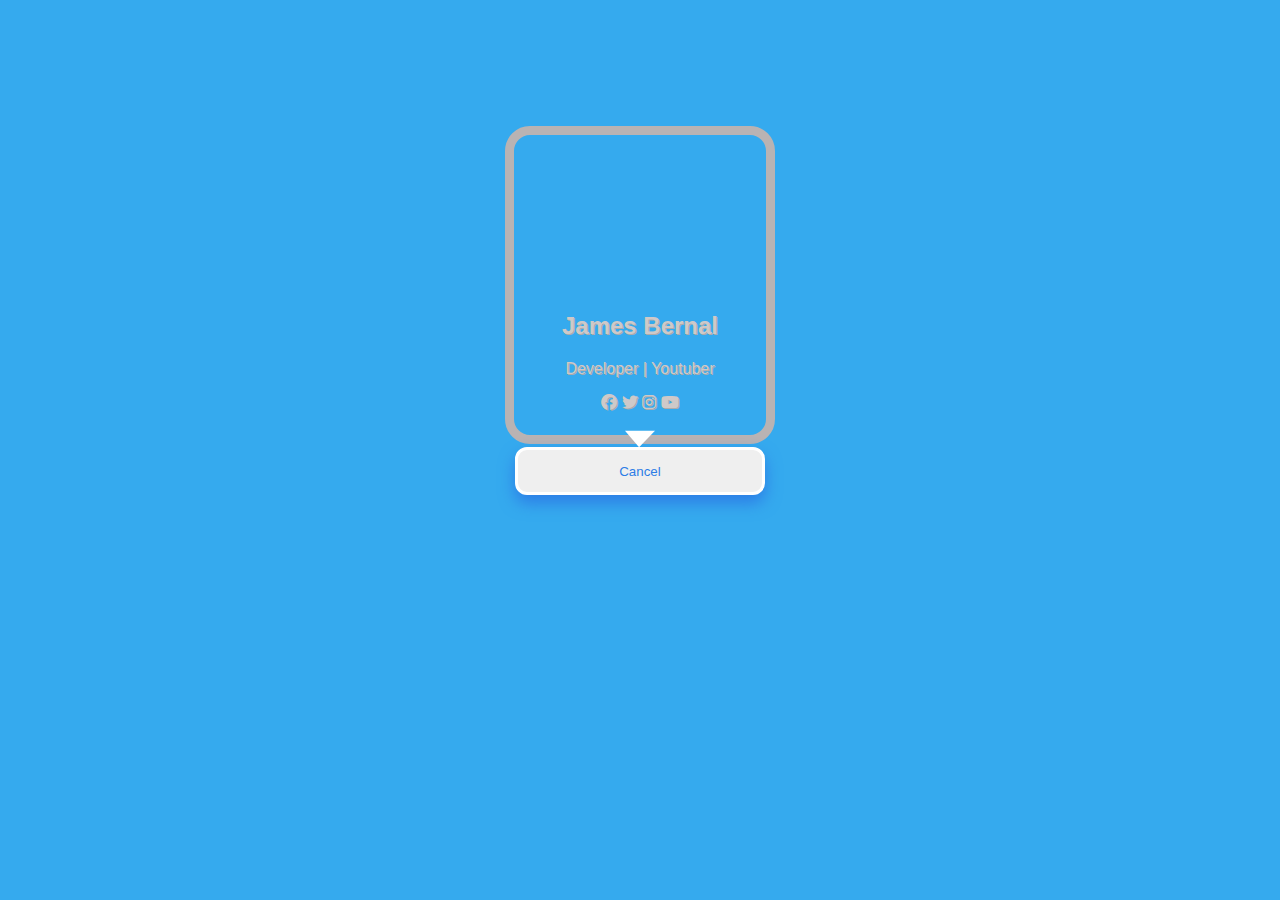
<file: task1/index.html>
<!DOCTYPE html>
<html lang="en">

<!DOCTYPE html>
<html lang="en">
<head>
    <meta charset="UTF-8">
    <meta http-equiv="X-UA-Compatible" content="IE=edge">
    <meta name="viewport" content="width=device-width, initial-scale=1.0">
    <title>Task1</title>
    <link rel="stylesheet" href="./style.css">
    <link rel="stylesheet" href="https://cdnjs.cloudflare.com/ajax/libs/font-awesome/6.4.0/css/all.min.css">
</head>
<body>
    <div>
<div class="box">
<div class="text">
<h2>James Bernal</h2>
<p>Developer | Youtuber</p>
<i class="fa-brands fa-facebook"></i>
<i class="fa-brands fa-twitter"></i>
<i class="fa-brands fa-instagram"></i>
<i class="fa-brands fa-youtube"></i>
</div>
<div class="polygon"></div>
<button type="button">
   <p>Cancel</p>
</button>






    </div>

</div>


</body>
</html>
</file>
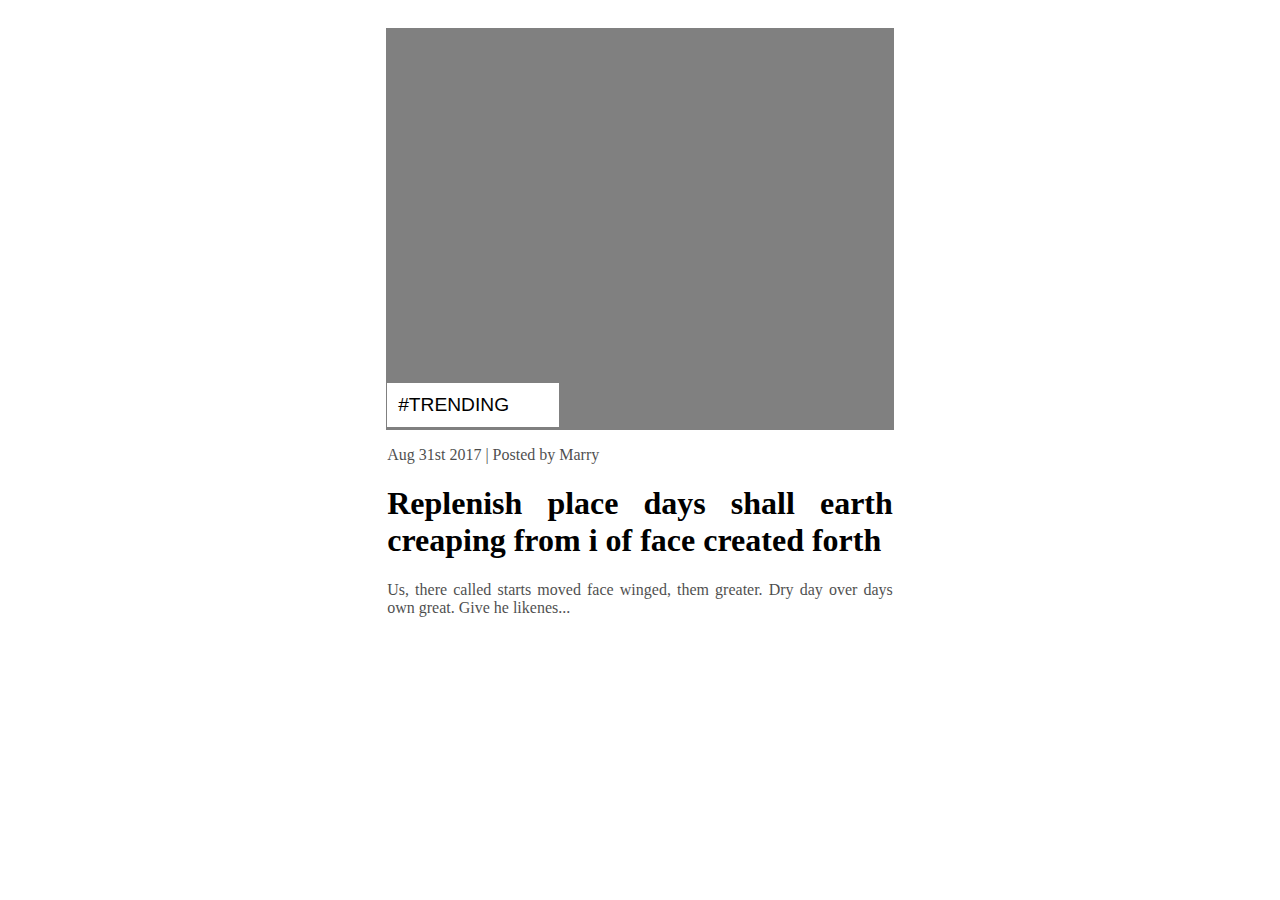
<file: task3/index.html>
<!DOCTYPE html>
<html lang="en">
<head>
    <meta charset="UTF-8">
    <meta http-equiv="X-UA-Compatible" content="IE=edge">
    <meta name="viewport" content="width=device-width, initial-scale=1.0">
    <title>Document</title>
    <link rel="stylesheet" href="./style.css">
</head>
<body>
    <div class="class">

<div class="box">
<span class="p">#TRENDING</span>
</div>
<div class="text">
<p id="p">Aug 31st 2017 | Posted by Marry</p>

<h1>Replenish place days shall earth creaping from i of face created forth</h1>

<p id="p">Us, there called starts moved face winged, them greater. Dry day over days own great. Give he likenes...</p>
</div>











    </div>





</body>
</html>
</file>
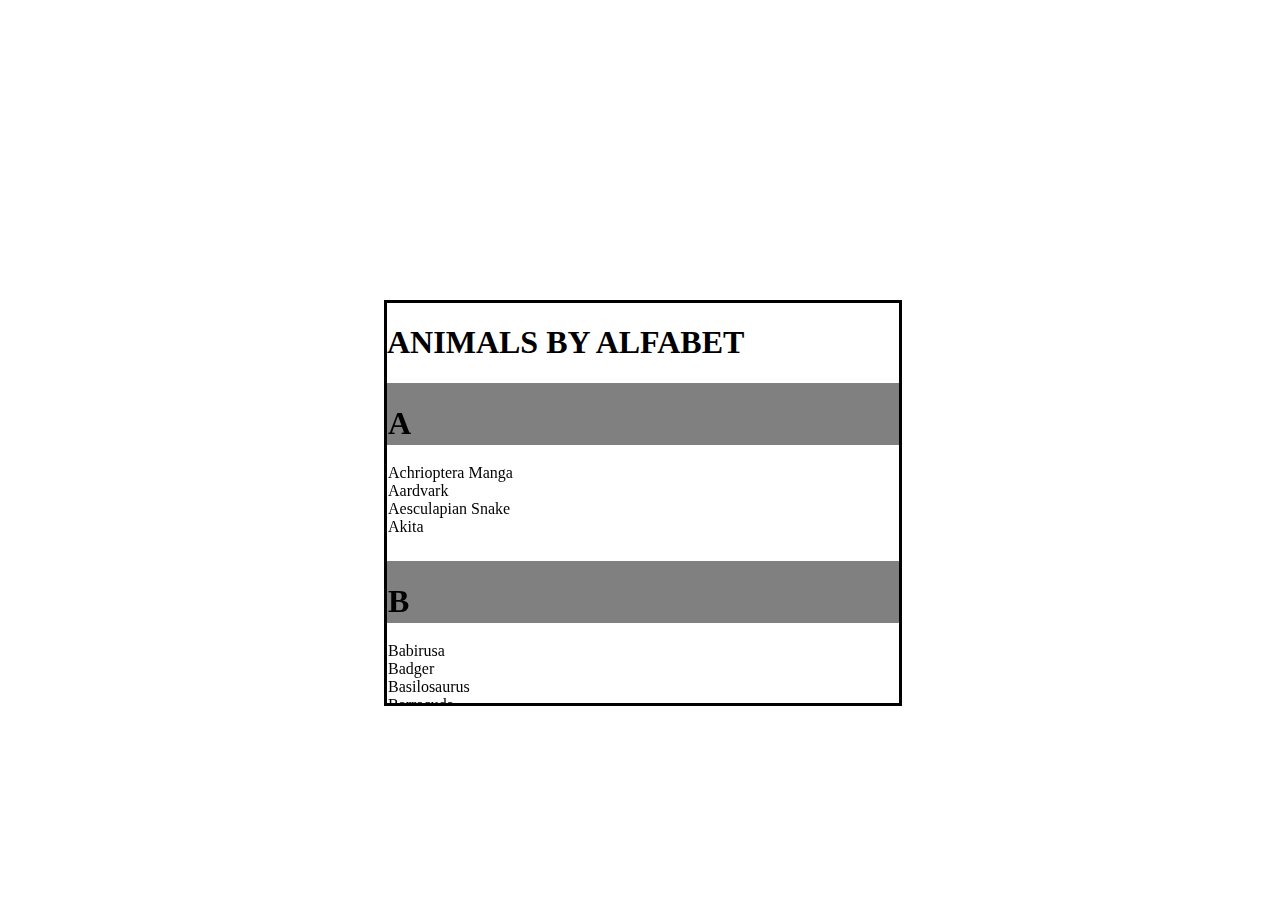
<file: task4/index.html>
<!DOCTYPE html>
<html lang="en">
<head>
    <meta charset="UTF-8">
    <meta http-equiv="X-UA-Compatible" content="IE=edge">
    <meta name="viewport" content="width=device-width, initial-scale=1.0">
    <title>Document</title>
    <link rel="stylesheet" href="./style.css">
</head>
<body>
    <div class="box">
        <h1>ANIMALS BY ALFABET</h1>
<div class="box1"><h1>A</h1>
<span>Achrioptera Manga</span>
<span>Aardvark</span>
<span>Aesculapian Snake</span>
<span>Akita</span>
</div><br><br>
<div class="box2"><h1>B</h1>
<span>Babirusa</span>
<span>Badger</span>
<span>Basilosaurus</span>
<span>Barracuda</span>
</div><br>
<div class="box3"><h1>C</h1>
<span>Caecilian</span>
<span>Caiman</span>
<span>Carolina Dog</span>
<span>Cascabel</span>
</div><br>
<div class="box4"><h1>D</h1>
<span>Deatwarch Beetle</span>
<span>Diamond Python</span>
<span>Donkey</span>
<span>Dhole</span>

</div>

    </div>
</body>
</html>
</file>
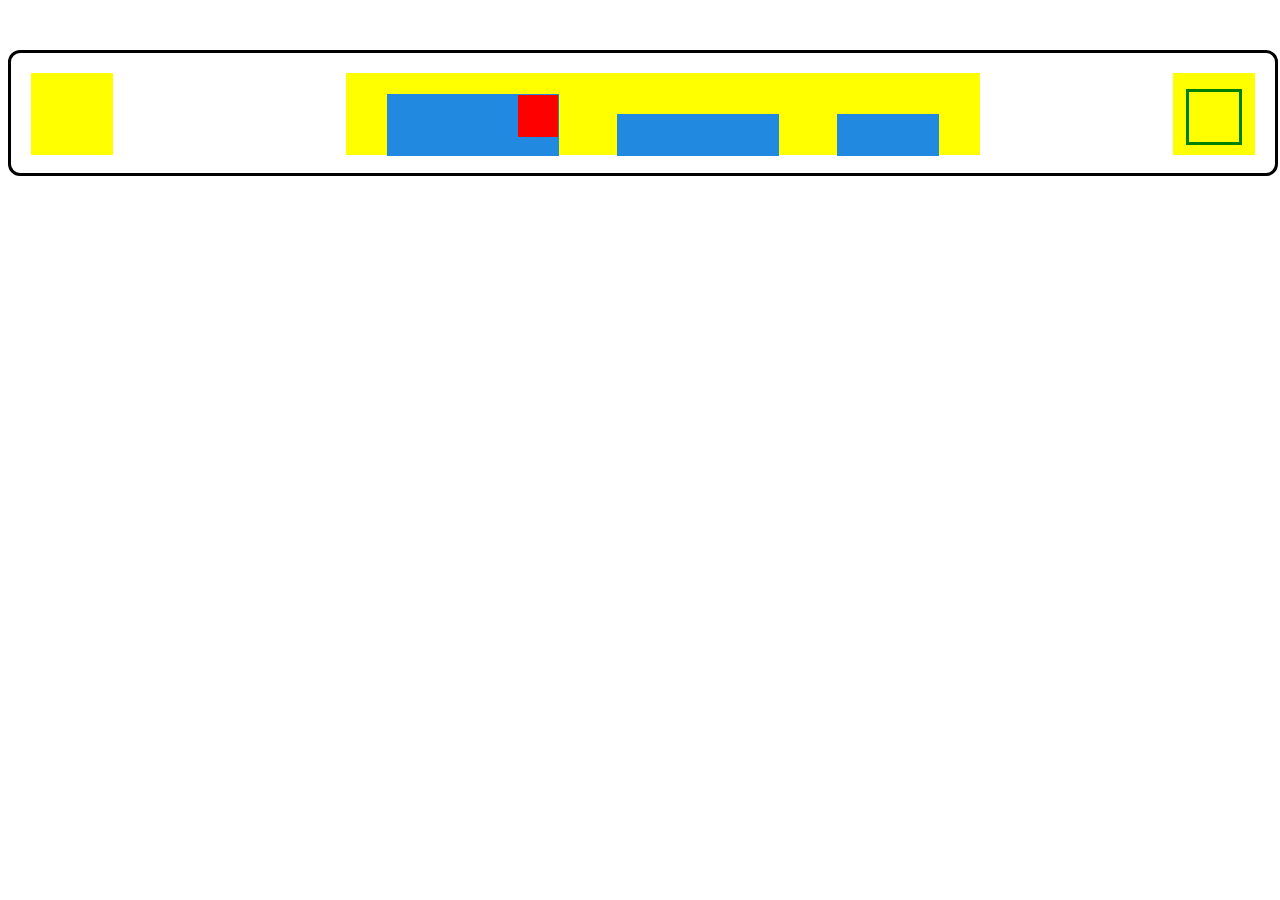
<file: task2/index2.html>
<!DOCTYPE html>
<html lang="en">
<head>
    <meta charset="UTF-8">
    <meta http-equiv="X-UA-Compatible" content="IE=edge">
    <meta name="viewport" content="width=device-width, initial-scale=1.0">
    <title>Document</title>
    <link rel="stylesheet" href="./style2.css">
</head>
<body>
    <div class="boxies">
<div class="box1"></div>
<div class="box2">
<div class="box2 b1">
    <div class="b1 b2"></div>
</div>
<div class="b1 b3"></div>
<div class="b1 b4"></div>
</div>
<div class="box3">
    <div class="box3 b1"></div>
</div>

    </div>


</body>
</html>
</file>
<file: task1/style.css>
body {
    background-color: rgb(53, 170, 238);
}

.box {
    width: 20%;
    height: 300px;
    border: 9px solid rgb(185, 179, 179);
    border-radius: 25px;
    background-image: url(https://maphotoportrait.fr/1107-thickbox_default/photo-professionnelle-pour-cv-paris-finance-et-banque.jpg);
    background-size:cover;
    color: rgb(206, 201, 201);
    text-align: center;
    margin: 0 auto;
    margin-top: 10%;
    font-family: Arial, Helvetica, sans-serif;
}
.box .text{
    margin-top: 70%;
    text-shadow: 1px 1px rgb(173, 171, 171);
}
.box .polygon{
    width: 30px;
    height: 30px;
    clip-path: polygon(100% 45%, 0 45%, 47% 100%);
    background-color: white;
    margin: 0 auto;
    margin-top: 5px;
}
button{
   border: solid white;
   border-radius: 12px ;
   box-shadow: 0 8px 16px 0 ;
  
   width: 250px;
   padding:0 ;
   color: rgb(45, 125, 230); 
}
</file>
<file: task3/style.css>
.class {
    display: flex;
    flex-direction: column;
}

.box {
    border: 1px solid gray;
    background-color: gray;
    background-image: url(http://cdn.shopify.com/s/files/1/0458/7962/3845/files/slider2_1200x1200.jpg?v=1614742825);
    width: 40%;
    height: 400px;
    background-repeat: no-repeat;
    background-size: cover;
    margin: 0 auto;
    margin-top: 20px;
}

.p {
    border: 1px solid white;
    background-color: white;
    color: black;
    font-size: larger;
    font-family: 'Gill Sans', 'Gill Sans MT', Calibri, 'Trebuchet MS', sans-serif;
    padding: 10px;
    margin-top: 70%;
}

span {
    display: block;
    background-color: blueviolet;
    width: 150px;

}

.text {
    margin-left: 30%;
    margin-right: 30%;
    text-align: left;
    white-space: wrap;
    text-align: justify;
}

#p {
    opacity: 70%;
}
</file>
<file: task4/style.css>
.box{
    display: flex;
    flex-direction: column;
    border: 3px solid black;
    width: 40%;
    height: 400px;
    overflow: hidden;
    overflow-y: scroll;
    position: absolute;
    left:30%;
    top: calc(50% - 150px);

}
.box1{
    border: 1px solid gray;
    background-color: gray;
    width: 800px;
    height: 60px;
    position: -webkit-sticky;
    position: sticky;
    top: 0;
}
span{
    display:block;
}


.box2{
    margin-top: 80px;
    border: 1px solid gray;
    background-color: gray;
    width: 800px;
    height: 60px;
    position: -webkit-sticky;
    position: sticky;
    top: 0;
}
.box3{
    margin-top: 80px;
    border: 1px solid gray;
    background-color: gray;
    width: 800px;
    height: 60px;
    position: -webkit-sticky;
    position: sticky;
    top: 0;
}
.box4{
    margin-top: 80px;
    border: 1px solid gray;
    background-color: gray;
    width: 800px;
    height: 60px;
    position: -webkit-sticky;
    position: sticky;
    top: 0;
}
</file>
<file: task2/style2.css>
.boxies{
    display: flex;
    justify-content: space-between;
    margin-top: 50px;
    border: 3px solid black;
    border-radius: 12px;
    width: 100%;
    height: 120px;
    
    
   
}
.boxies .box1{
    border: 1px solid yellow;
    background-color: yellow;
    width: 80px;
    height: 80px;
    margin-left: 20px;
    margin-top: 20px;

}
.boxies .box2{
    border: 1px solid yellow;
    background-color: yellow;
    width: 50%;
    height: 80px; 
    display: flex;
    justify-content: space-between;
    margin-top: 20px;
    margin-left: 40px;  
}
.box2.b1{
border: 1px solid rgb(33, 137, 223);
background-color: rgb(33, 137, 223);
width: 170px;
height: 60px;
margin-top: 20px;
}
.b1.b2{
    border: 1px solid red;
    background-color: red;
    width: 40px;
    height: 40px;
    margin-left: 130px; 
    margin-bottom: 20px;
}
.b1.b3{
    border: 1px solid  rgb(33, 137, 223);
    background-color: rgb(33, 137, 223);
    width: 160px;
    height: 40px;
    margin-top: 40px;
}
.b1.b4{
    border: 1px solid  rgb(33, 137, 223);
    background-color: rgb(33, 137, 223);
    width: 100px;
    height: 40px;
    margin-top: 40px;
    margin-right: 40px;
}
.boxies .box3{
    border: 1px solid yellow;
    background-color: yellow;
    width: 80px;
    height: 80px;
    margin-right: 20px;
    margin-top: 20px;
}
.box3.b1{
    border: 3px solid green;
    width: 50px;
    height: 50px;
    margin: 0 auto;
    margin-top: 15px;

}
</file>
